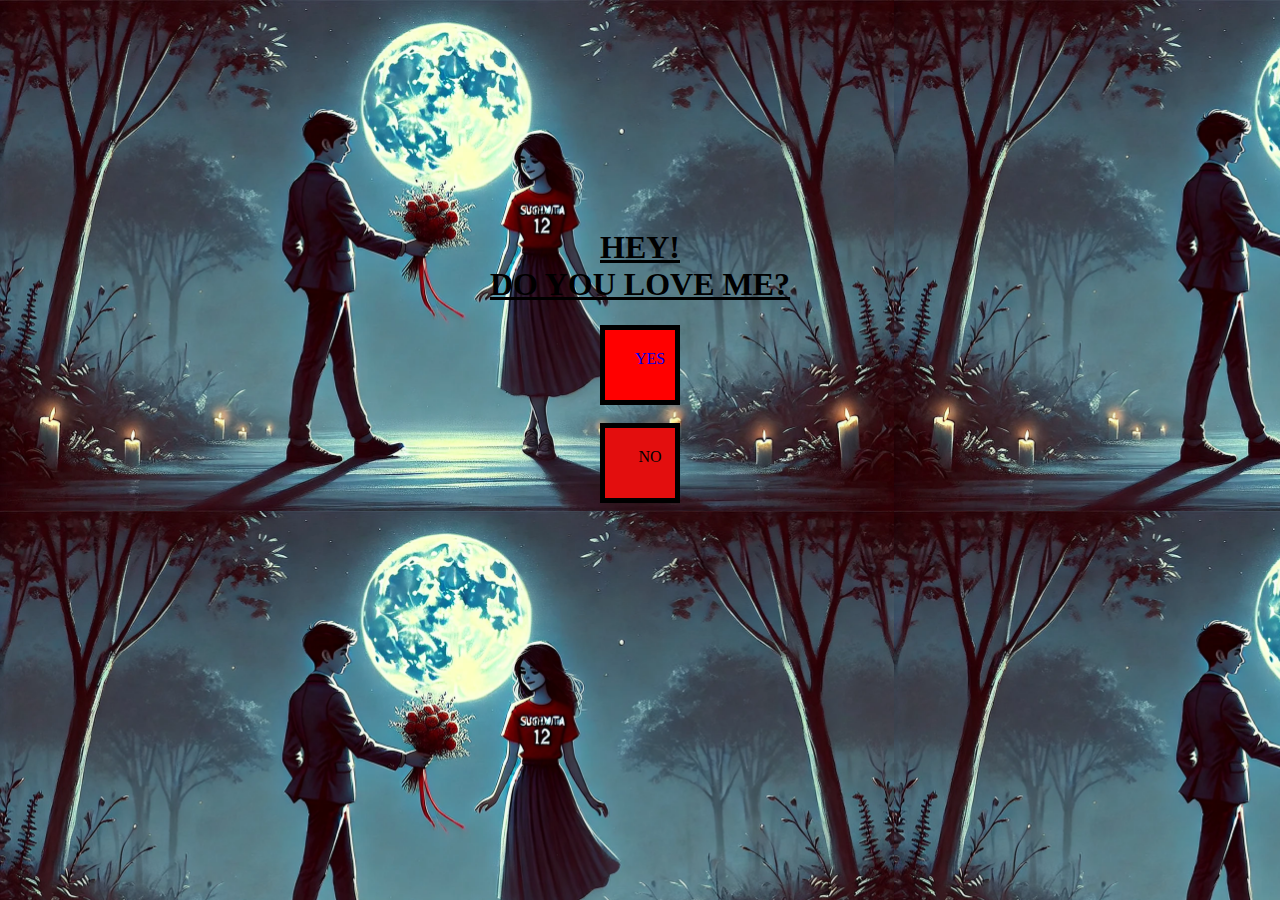
<file: index.html>
<!DOCTYPE html>
<html>
    <head>
        <title>
            TO KYA KAHNA H AAPKA?
        </title>
    </head>
    <BODY>
        <LINK REL="stylesheet" HREF="just_smile.css">
        <H1>
            HEY! </BR>
           
            DO YOU LOVE ME?
         
        </H1><a href="https://www.instagram.com/ydv_pankaj_1/"button>
        <DIV ID="ONE">YES</DIV>
        </button>
        </a>
        <BR>
            <br>
        <DIV ID="TWO">
            NO
        </DIV>
    </BODY>
</html>
</file>
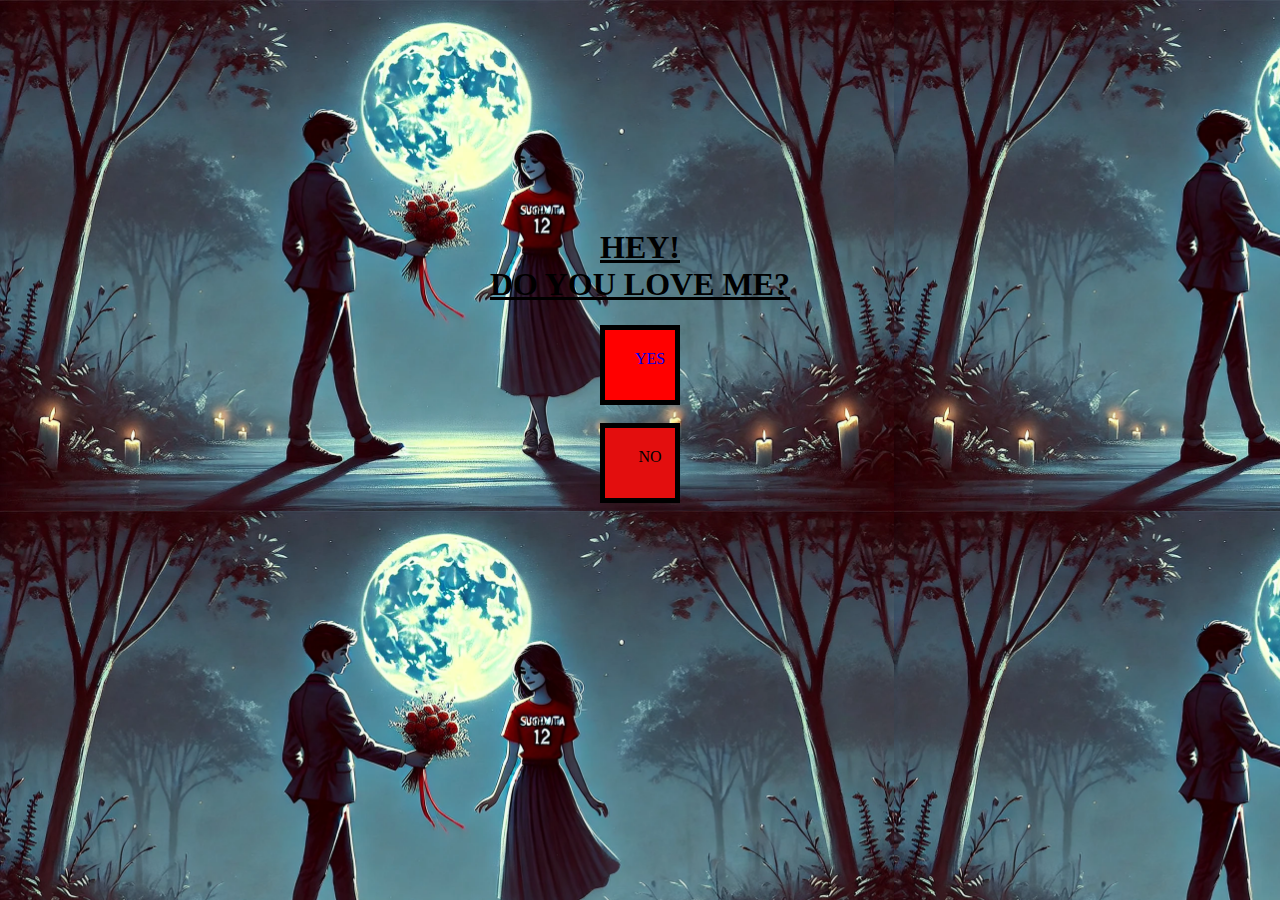
<file: just_smile.html>
<!DOCTYPE html>
<html>
    <head>
        <title>
            TO KYA KAHNA H AAPKA?
        </title>
    </head>
    <BODY>
        <LINK REL="stylesheet" HREF="just_smile.css">
        <H1>
            HEY! </BR>
           
            DO YOU LOVE ME?
         
        </H1><a href="https://www.instagram.com/ydv_pankaj_1/"button>
        <DIV ID="ONE">YES</DIV>
        </button>
        </a>
        <BR>
            <br>
        <DIV ID="TWO">
            NO
        </DIV>
    </BODY>
</html>
</file>
<file: just_smile.css>
#ONE{
    background-color:white;
    BORDER:5PX SOLID BLACK;
    height: 50PX;
    WIDTH:50PX;
    padding-top:20px;
    padding-left:20px;
    background-color:red;
}
div{
    display:inline-block;
}

#TWO{
    background-color:rgb(227, 14, 14);
    BORDER:5PX SOLID BLACK;
    height: 50PX;
    WIDTH:50PX;
    padding-top:20px;
    padding-left:20px;
    position:relative;
  
   
}

body{
    text-align:center;
    text-decoration:underline;
    text-transform: uppercase;
    background-image:URL("sush.webp");
    background-size:CONTAIN;
    padding-top :200px;
}
#TWO:hover{
   
    background-color: aliceblue;
    top:200px;
  
  
  
    

}
</file>
